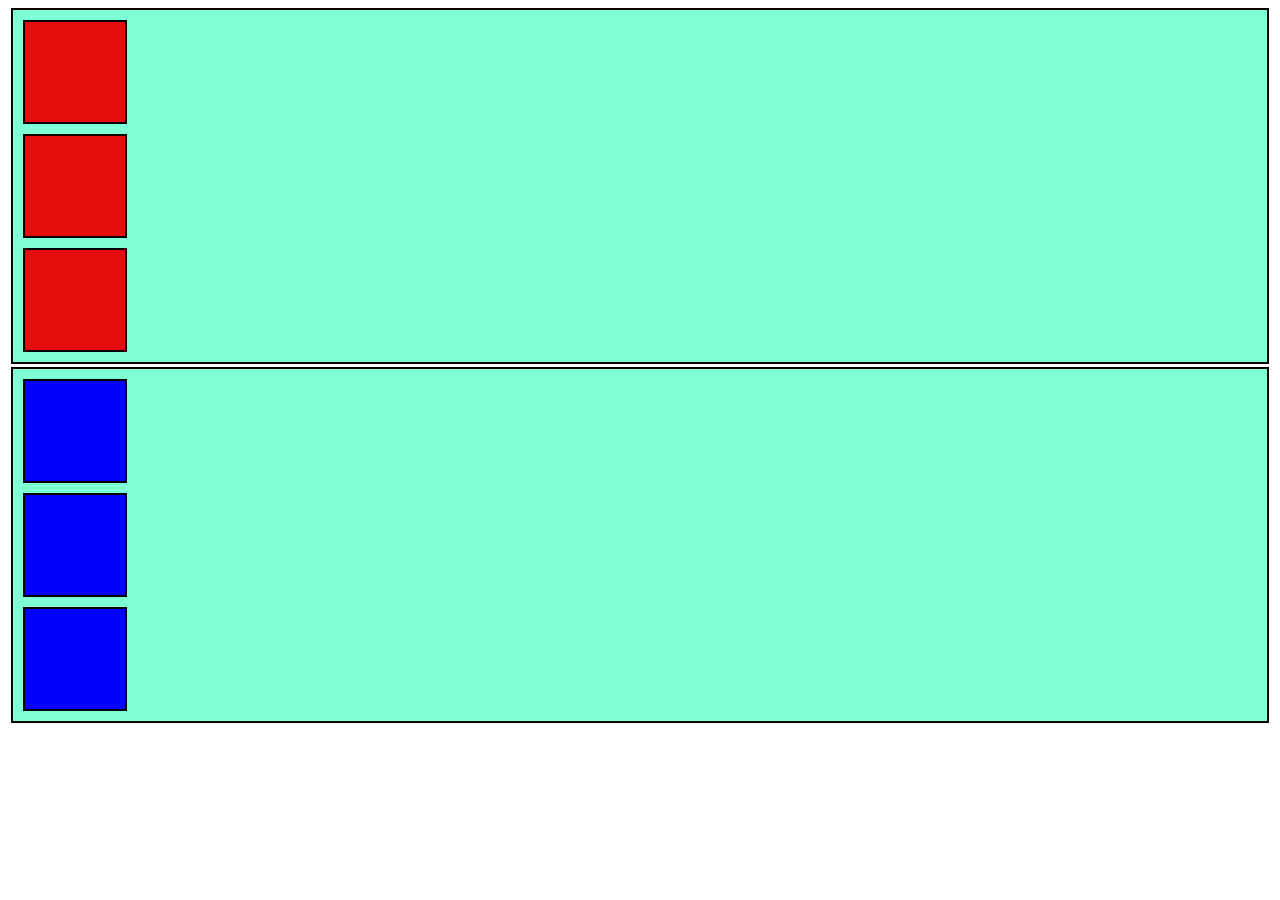
<file: index_1.html>
<!DOCTYPE html>
<html lang="en">
<head>
    <title>Document</title>
    <style>
        .container{
            background-color: aquamarine;
            border: 2px solid black;
            margin: 3px;
        }
        .box{
            height: 100px;
            width: 100px;
            margin: 10px;
            border: 2px solid black;     
        }
        .container:nth-child(1) > .box{
            background-color: rgb(228, 14, 14);
        }
        .container:nth-child(2) > .box{
            background-color: blue;
        }
      
    </style>
</head>
<body><div class="container">
    <div class="box" ></div>
    <div class="box"></div>
    <div class="box"></div>
    
</div>
    <div class="container">
        <div class="box"></div>
        <div class="box"></div>
        <div class="box"></div>

    </div>
</body>
</html>
</file>
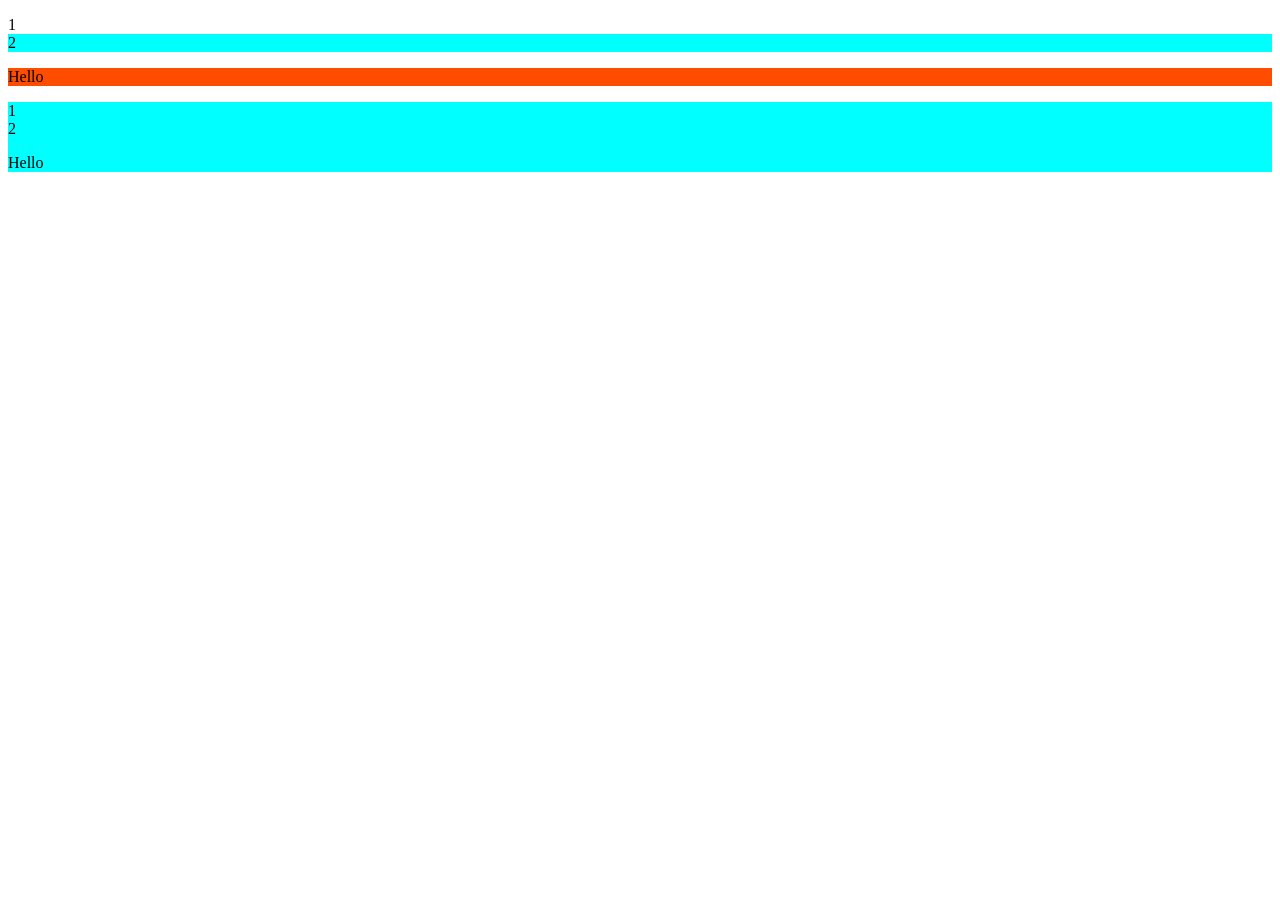
<file: index_3.html>
<!DOCTYPE html>
<html lang="en">
<head>
    <title>Document</title>
    <style>
        div+div{
            background-color: aqua;
        }
        div:nth-child(1) p{
            background-color: #ff4d00;
        }
    </style>
</head>
<body>
    <div>
        <p>
            <div>1</div>
            <div>2</div>
            <p>Hello</p>
        </p>
    </div>
    <div>
        <p>
            <div>1</div>
            <div>2</div>
            <p>Hello</p>
        </p>
    </div>
</body>
</html>
</file>
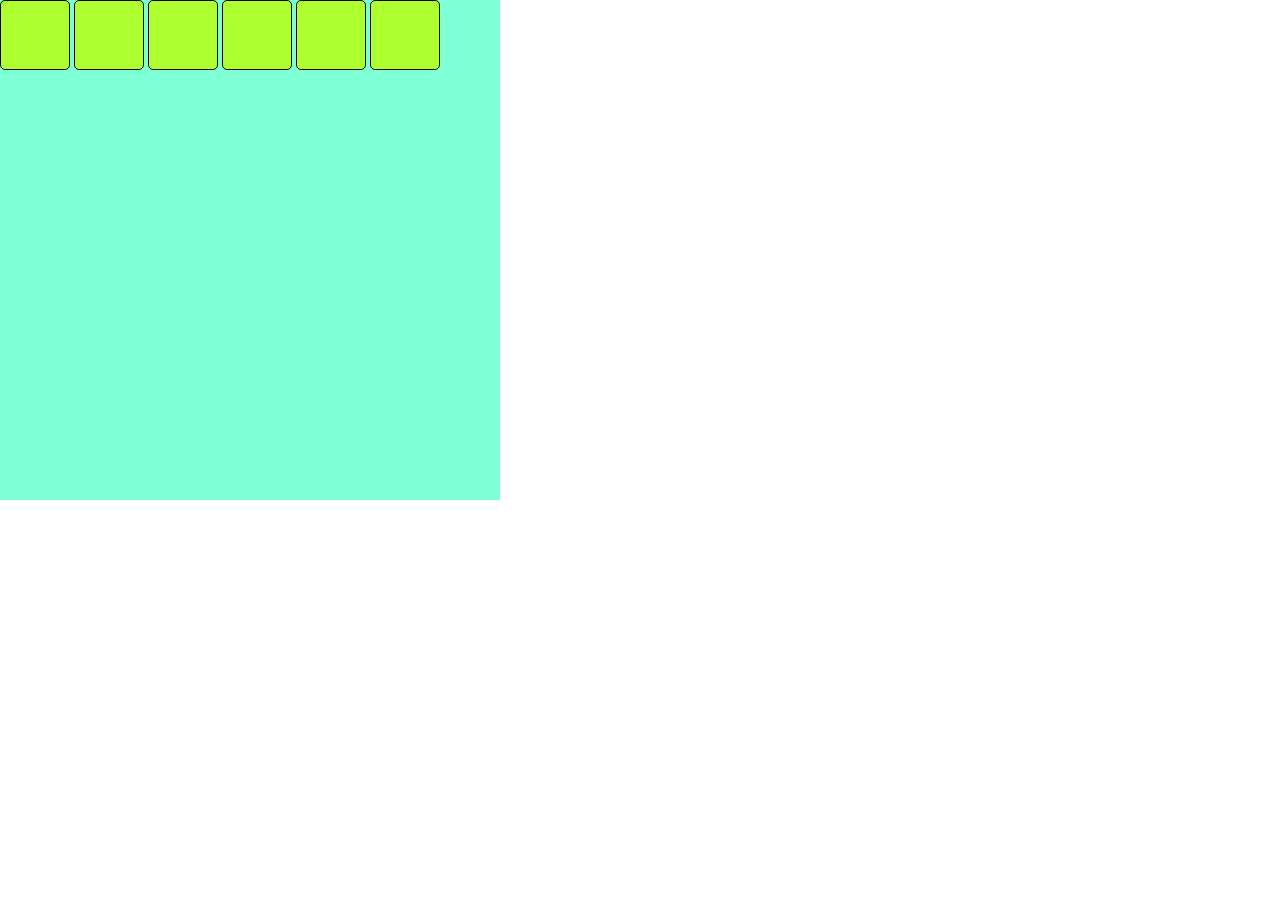
<file: index_Type01.html>
<!DOCTYPE html>
<html lang="en">
<head>
    <title>Document</title>
    <style>
        *{
            margin: 0;
            padding: 0;
            box-sizing: border-box;
        }

        html,body{
            height: 100%;
            width: 100%;
        }
        .container{
            height: 500px;
            width: 500px;
            background-color: aquamarine;
            max-resolution: 50px auto;
        }
        .box{
            display: inline-block;
            height: 70px;
            background-color: greenyellow;
            width: 70px;
            border: 1px solid black;
            border-radius: 5px;
        }
    </style>
</head>
<body>
    <div class="container">
        <div class="box"></div>
        <div class="box"></div>
        <div class="box"></div>
        <div class="box"></div>
        <div class="box"></div>
        <div class="box"></div>
    </div>
</body>
</html>
</file>
